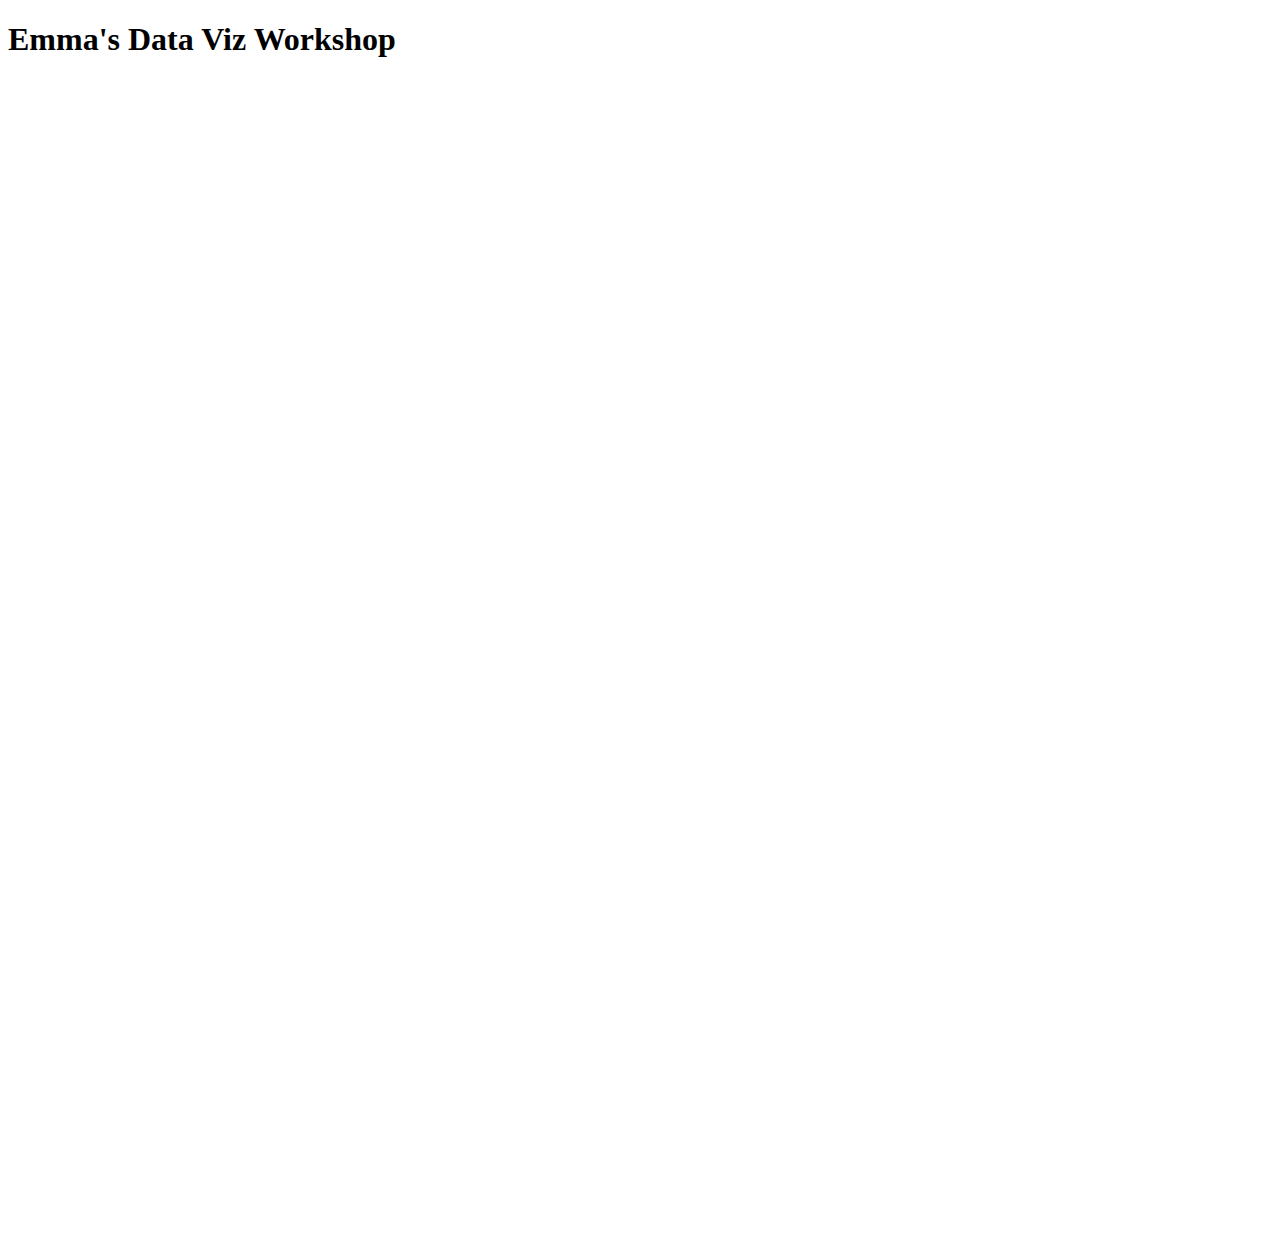
<file: data-viz-workshop/index.html>
<!DOCTYPE html>
<html lang="en">

<head>

	<title>Emma Patti Harris</title>

</head>


<body>
	<h1>Emma's Data Viz Workshop</h1>
	
	<iframe title="Baltimore has more than its share of heat-related deaths in Maryland" aria-label="Grouped Bars" id="datawrapper-chart-wXlHa" src="https://datawrapper.dwcdn.net/wXlHa/1/" scrolling="no" frameborder="0" style="width: 0; min-width: 100% !important; border: none;" height="684"></iframe><script type="text/javascript">!function(){"use strict";window.addEventListener("message",(function(e){if(void 0!==e.data["datawrapper-height"]){var t=document.querySelectorAll("iframe");for(var a in e.data["datawrapper-height"])for(var r=0;r<t.length;r++){if(t[r].contentWindow===e.source)t[r].style.height=e.data["datawrapper-height"][a]+"px"}}}))}();
	</script>


	<iframe title="Projected number of extreme heat events by county, for the year 2040, based on Regional Climate-Weather Research and Forecasting Model " aria-label="Map" id="datawrapper-chart-IaSJo" src="https://datawrapper.dwcdn.net/IaSJo/1/" scrolling="no" frameborder="0" style="width: 0; min-width: 100% !important; border: none;" height="476"></iframe><script type="text/javascript">!function(){"use strict";window.addEventListener("message",(function(e){if(void 0!==e.data["datawrapper-height"]){var t=document.querySelectorAll("iframe");for(var a in e.data["datawrapper-height"])for(var r=0;r<t.length;r++){if(t[r].contentWindow===e.source)t[r].style.height=e.data["datawrapper-height"][a]+"px"}}}))}();
</script>


</body>




</html>
</file>
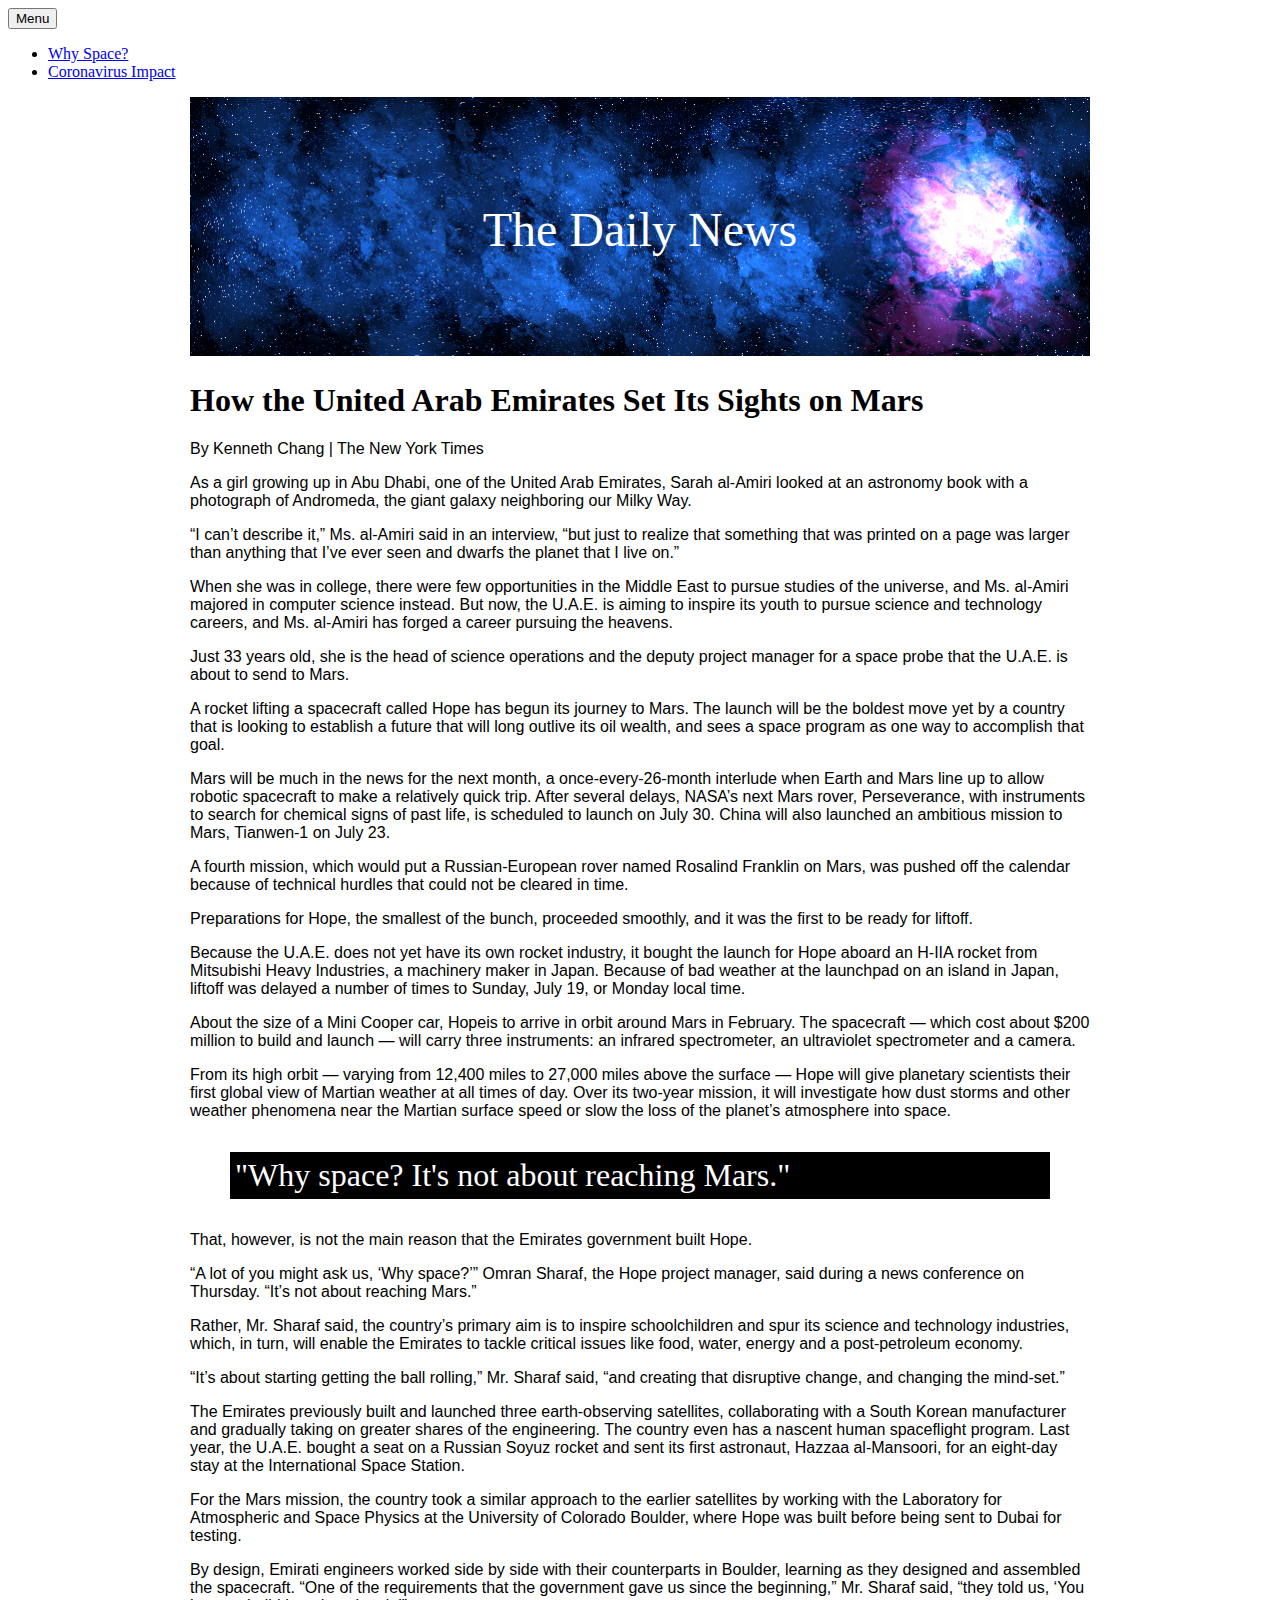
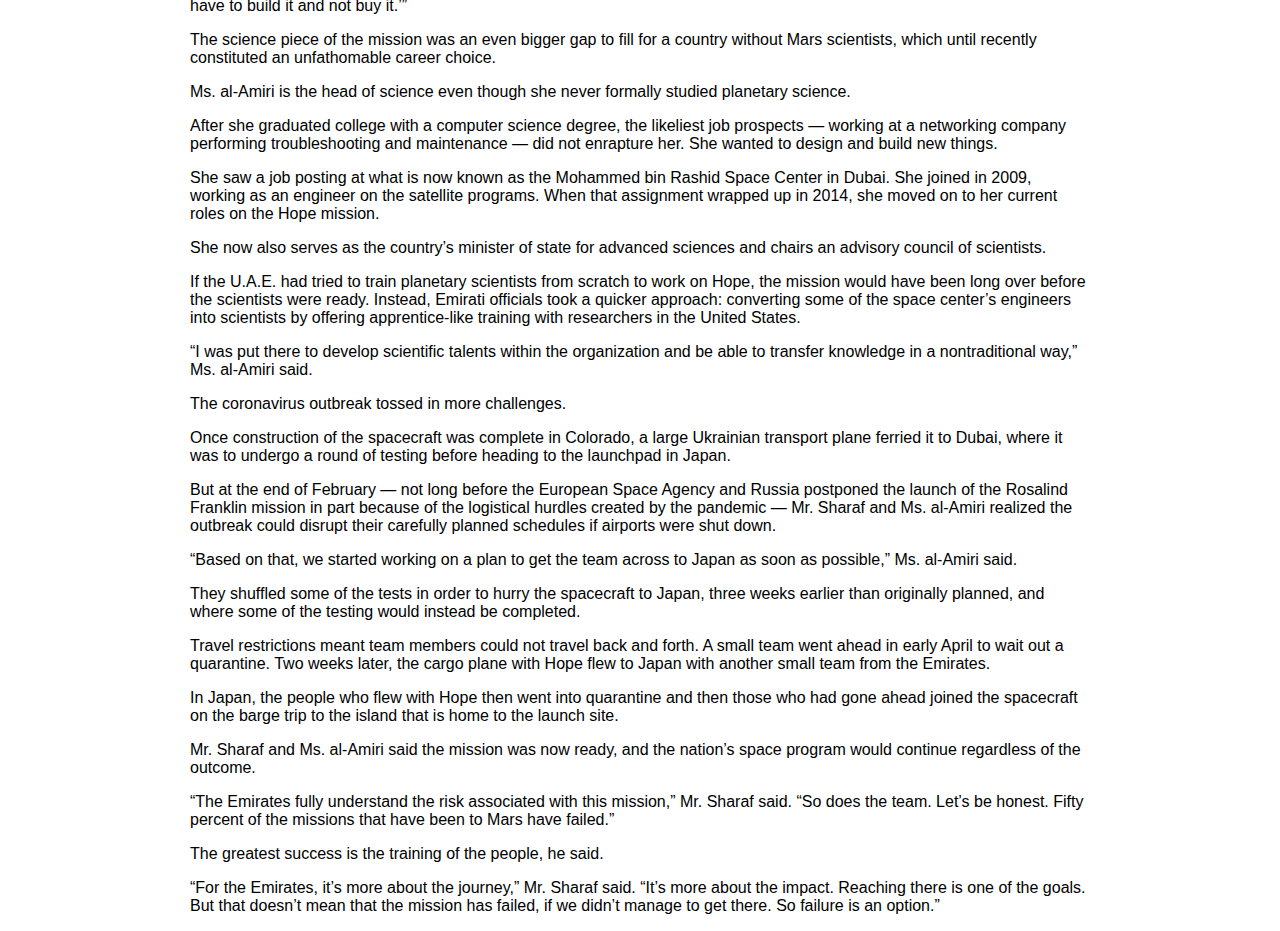
<file: midterm-review/index.html>
<!DOCTYPE html>
<html lang="en">

<head>
	<title>Emma Patti Harris Midterm Review</title>
	<meta name="viewport" content="width=device-width, initial-scale=1">
	<link rel="stylesheet" href="style.css">
	 <!-- Bootstrap CSS -->
	 	<link href="https://cdn.jsdelivr.net/npm/bootstrap@5.1.3/dist/css/bootstrap.min.css" rel="stylesheet" integrity="sha384-1BmE4kWBq78iYhFldvKuhfTAU6auU8tT94WrHftjDbrCEXSU1oBoqyl2QvZ6jIW3" crossorigin="anonymous">
	 	<script src="https://cdn.jsdelivr.net/npm/bootstrap@5.1.3/dist/js/bootstrap.bundle.min.js" integrity="sha384-ka7Sk0Gln4gmtz2MlQnikT1wXgYsOg+OMhuP+IlRH9sENBO0LRn5q+8nbTov4+1p" crossorigin="anonymous"></script>
</head>

<body>

<div class="dropdown">
  <button class="btn btn-secondary dropdown-toggle" type="button" id="dropdownMenuButton1" data-bs-toggle="dropdown" aria-expanded="false">
    Menu
  </button>
  <ul class="dropdown-menu" aria-labelledby="dropdownMenuButton1">
    <li><a class="dropdown-item" href="#space">Why Space?</a></li>
    <li><a class="dropdown-item" href="#covid">Coronavirus Impact</a></li>
  </ul>
</div>

<div id="content">
	<div id="masthead">
		<img src="space-banner.jpg" alt="space banner" style="width:100%;">
		<div id="centered">The Daily News</div>
	</div>
<h1>How the United Arab Emirates Set Its Sights on Mars</h1>

<p>By Kenneth Chang | The New York Times</p>

<p>As a girl growing up in Abu Dhabi, one of the United Arab Emirates, Sarah al-Amiri looked at an astronomy book with a photograph of Andromeda, the giant galaxy neighboring our Milky Way.</p>

<p>“I can’t describe it,” Ms. al-Amiri said in an interview, “but just to realize that something that was printed on a page was larger than anything that I’ve ever seen and dwarfs the planet that I live on.”</p>

<p>When she was in college, there were few opportunities in the Middle East to pursue studies of the universe, and Ms. al-Amiri majored in computer science instead. But now, the U.A.E. is aiming to inspire its youth to pursue science and technology careers, and Ms. al-Amiri has forged a career pursuing the heavens.</p>

<p>Just 33 years old, she is the head of science operations and the deputy project manager for a space probe that the U.A.E. is about to send to Mars.</p>

<p>A rocket lifting a spacecraft called Hope has begun its journey to Mars. The launch will be the boldest move yet by a country that is looking to establish a future that will long outlive its oil wealth, and sees a space program as one way to accomplish that goal.</p>

<p>Mars will be much in the news for the next month, a once-every-26-month interlude when Earth and Mars line up to allow robotic spacecraft to make a relatively quick trip. After several delays, NASA’s next Mars rover, Perseverance, with instruments to search for chemical signs of past life, is scheduled to launch on July 30. China will also launched an ambitious mission to Mars, Tianwen-1 on July 23.</p>

<p>A fourth mission, which would put a Russian-European rover named Rosalind Franklin on Mars, was pushed off the calendar because of technical hurdles that could not be cleared in time.</p>

<p>Preparations for Hope, the smallest of the bunch, proceeded smoothly, and it was the first to be ready for liftoff.</p>

<p>Because the U.A.E. does not yet have its own rocket industry, it bought the launch for Hope aboard an H-IIA rocket from Mitsubishi Heavy Industries, a machinery maker in Japan. Because of bad weather at the launchpad on an island in Japan, liftoff was delayed a number of times to Sunday, July 19, or Monday local time.</p>

<p>About the size of a Mini Cooper car, Hopeis to arrive in orbit around Mars in February. The spacecraft — which cost about $200 million to build and launch — will carry three instruments: an infrared spectrometer, an ultraviolet spectrometer and a camera.</p>

<p>From its high orbit — varying from 12,400 miles to 27,000 miles above the surface — Hope will give planetary scientists their first global view of Martian weather at all times of day. Over its two-year mission, it will investigate how dust storms and other weather phenomena near the Martian surface speed or slow the loss of the planet’s atmosphere into space.</p>

<a name="space"><blockquote>"Why space? It's not about reaching Mars."</blockquote></a>

<p>That, however, is not the main reason that the Emirates government built Hope.</p>

<p>“A lot of you might ask us, ‘Why space?’” Omran Sharaf, the Hope project manager, said during a news conference on Thursday. “It’s not about reaching Mars.”</p>

<p>Rather, Mr. Sharaf said, the country’s primary aim is to inspire schoolchildren and spur its science and technology industries, which, in turn, will enable the Emirates to tackle critical issues like food, water, energy and a post-petroleum economy.</p>

<p>“It’s about starting getting the ball rolling,” Mr. Sharaf said, “and creating that disruptive change, and changing the mind-set.”</p>

<p>The Emirates previously built and launched three earth-observing satellites, collaborating with a South Korean manufacturer and gradually taking on greater shares of the engineering. The country even has a nascent human spaceflight program. Last year, the U.A.E. bought a seat on a Russian Soyuz rocket and sent its first astronaut, Hazzaa al-Mansoori, for an eight-day stay at the International Space Station.</p>

<p>For the Mars mission, the country took a similar approach to the earlier satellites by working with the Laboratory for Atmospheric and Space Physics at the University of Colorado Boulder, where Hope was built before being sent to Dubai for testing.</p>

<p>By design, Emirati engineers worked side by side with their counterparts in Boulder, learning as they designed and assembled the spacecraft. “One of the requirements that the government gave us since the beginning,” Mr. Sharaf said, “they told us, ‘You have to build it and not buy it.’”</p>

<p>The science piece of the mission was an even bigger gap to fill for a country without Mars scientists, which until recently constituted an unfathomable career choice.</p>

<p>Ms. al-Amiri is the head of science even though she never formally studied planetary science.</p>

<p>After she graduated college with a computer science degree, the likeliest job prospects — working at a networking company performing troubleshooting and maintenance — did not enrapture her. She wanted to design and build new things.</p>

<p>She saw a job posting at what is now known as the Mohammed bin Rashid Space Center in Dubai. She joined in 2009, working as an engineer on the satellite programs. When that assignment wrapped up in 2014, she moved on to her current roles on the Hope mission.</p>

<p>She now also serves as the country’s minister of state for advanced sciences and chairs an advisory council of scientists.</p>

<p>If the U.A.E. had tried to train planetary scientists from scratch to work on Hope, the mission would have been long over before the scientists were ready. Instead, Emirati officials took a quicker approach: converting some of the space center’s engineers into scientists by offering apprentice-like training with researchers in the United States.</p>

<p>“I was put there to develop scientific talents within the organization and be able to transfer knowledge in a nontraditional way,” Ms. al-Amiri said.</p>

<a name="covid"><p>The coronavirus outbreak tossed in more challenges.</p></a>

<p>Once construction of the spacecraft was complete in Colorado, a large Ukrainian transport plane ferried it to Dubai, where it was to undergo a round of testing before heading to the launchpad in Japan.</p>

<p>But at the end of February — not long before the European Space Agency and Russia postponed the launch of the Rosalind Franklin mission in part because of the logistical hurdles created by the pandemic — Mr. Sharaf and Ms. al-Amiri realized the outbreak could disrupt their carefully planned schedules if airports were shut down.</p>

<p>“Based on that, we started working on a plan to get the team across to Japan as soon as possible,” Ms. al-Amiri said.</p>

<p>They shuffled some of the tests in order to hurry the spacecraft to Japan, three weeks earlier than originally planned, and where some of the testing would instead be completed.</p>

<p>Travel restrictions meant team members could not travel back and forth. A small team went ahead in early April to wait out a quarantine. Two weeks later, the cargo plane with Hope flew to Japan with another small team from the Emirates.</p>

<p>In Japan, the people who flew with Hope then went into quarantine and then those who had gone ahead joined the spacecraft on the barge trip to the island that is home to the launch site.</p>

<p>Mr. Sharaf and Ms. al-Amiri said the mission was now ready, and the nation’s space program would continue regardless of the outcome.</p>

<p>“The Emirates fully understand the risk associated with this mission,” Mr. Sharaf said. “So does the team. Let’s be honest. Fifty percent of the missions that have been to Mars have failed.”</p>

<p>The greatest success is the training of the people, he said.</p>

<p>“For the Emirates, it’s more about the journey,” Mr. Sharaf said. “It’s more about the impact. Reaching there is one of the goals. But that doesn’t mean that the mission has failed, if we didn’t manage to get there. So failure is an option.”</p>

</div>
	</body>


</html>
</file>
<file: midterm-review/style.css>
#content {
	margin: 0 auto;
	width: 900px;
}

#masthead {
	position: relative;
  	text-align: center;
  	color: white;
}

#centered {
	color: white;
  	position: absolute;
  	top: 50%;
  	left: 50%;
  	transform: translate(-50%, -50%);
  	font-size: 3em;
  }


p {
	font-family: "Open Sans", sans-serif;
}

h1 {
	font-family: Georgia, serif;
}

blockquote {
	font-size: 2em;
	color: white;
	background-color: black;
	padding: 5px;
}
</file>
